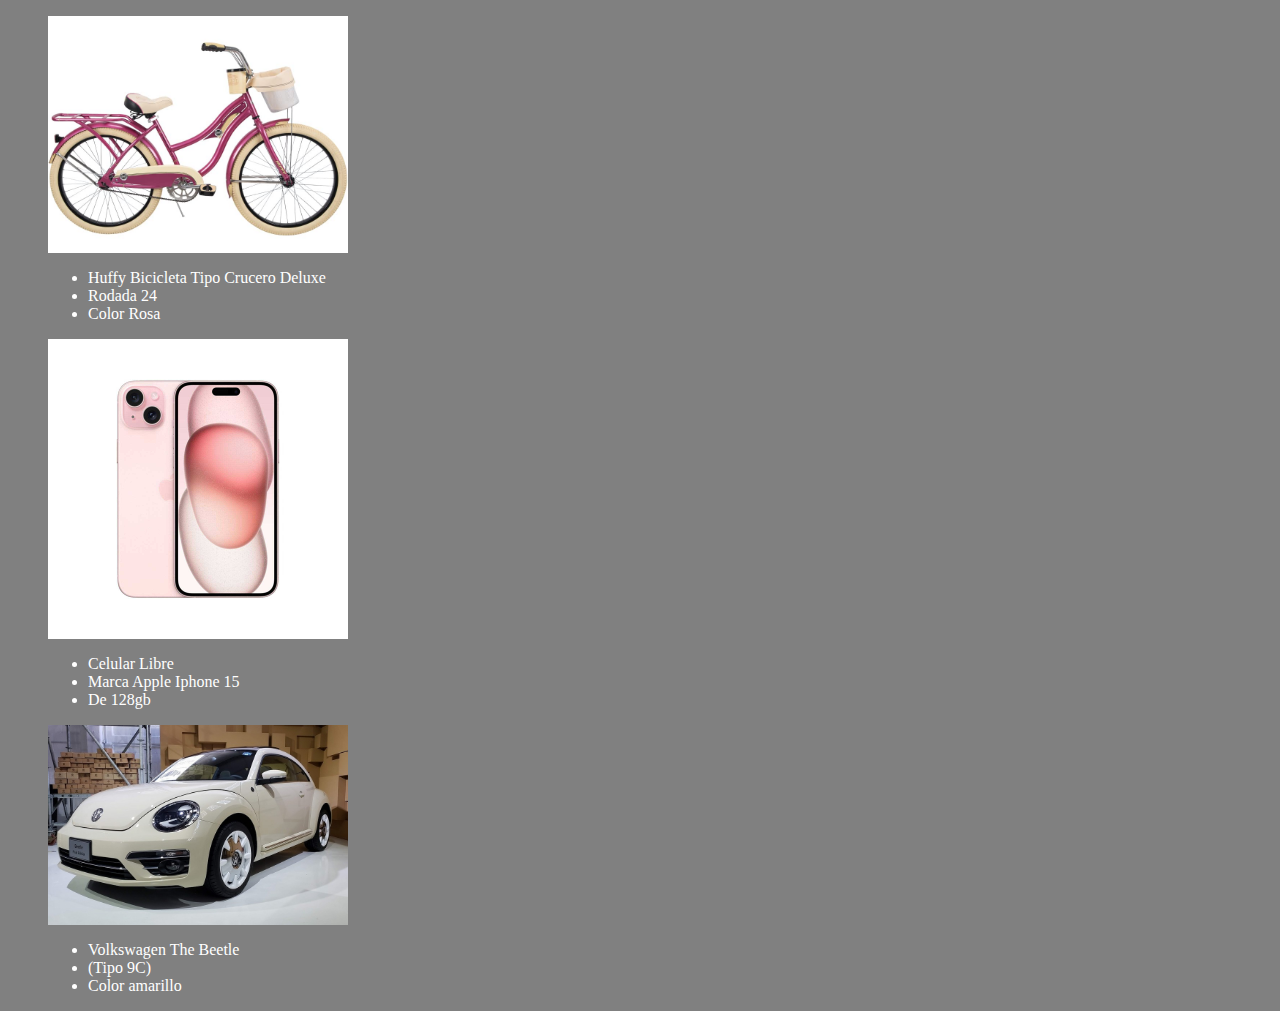
<file: Catalogo.HTML>
<HTML>
 <HEAD>
     <TITLE>CATALOGO</TITLE>
 </HEAD>
       <BODY bgcolor= "#e995cd"  text="white">
<link href="estilo.css" rel="stylesheet">

 <figure>
        <img src="bici.jpg" alt="Imagen de una Bici" width="300">
        <figcaption>
        <ul>
                  <li>Huffy Bicicleta Tipo Crucero Deluxe</li>
                  <li>Rodada 24</li>
                  <li>Color Rosa</li>
        </ul>
        </figcaption>
 </figure>
 
 <figure>
        <img src="celular.jpg" alt="Imagen de celular" width="300">
        <figcaption>
        <ul>
                  <li>Celular Libre</li>
                  <li>Marca Apple Iphone 15</li>
                  <li>De 128gb</li>
        </ul>
        </figcaption>
 </figure>
 
 <figure>
        <img src="carro.jpg" alt="Imagen de carro" width="300">
        <figcaption>
        <ul>
                 <li>Volkswagen The Beetle</li>
                 <li>(Tipo 9C)</li> 
                 <li>Color amarillo</li> 
       </ul>
       </figcaption>
 </figure>
        </BODY>
</HTML>
</file>
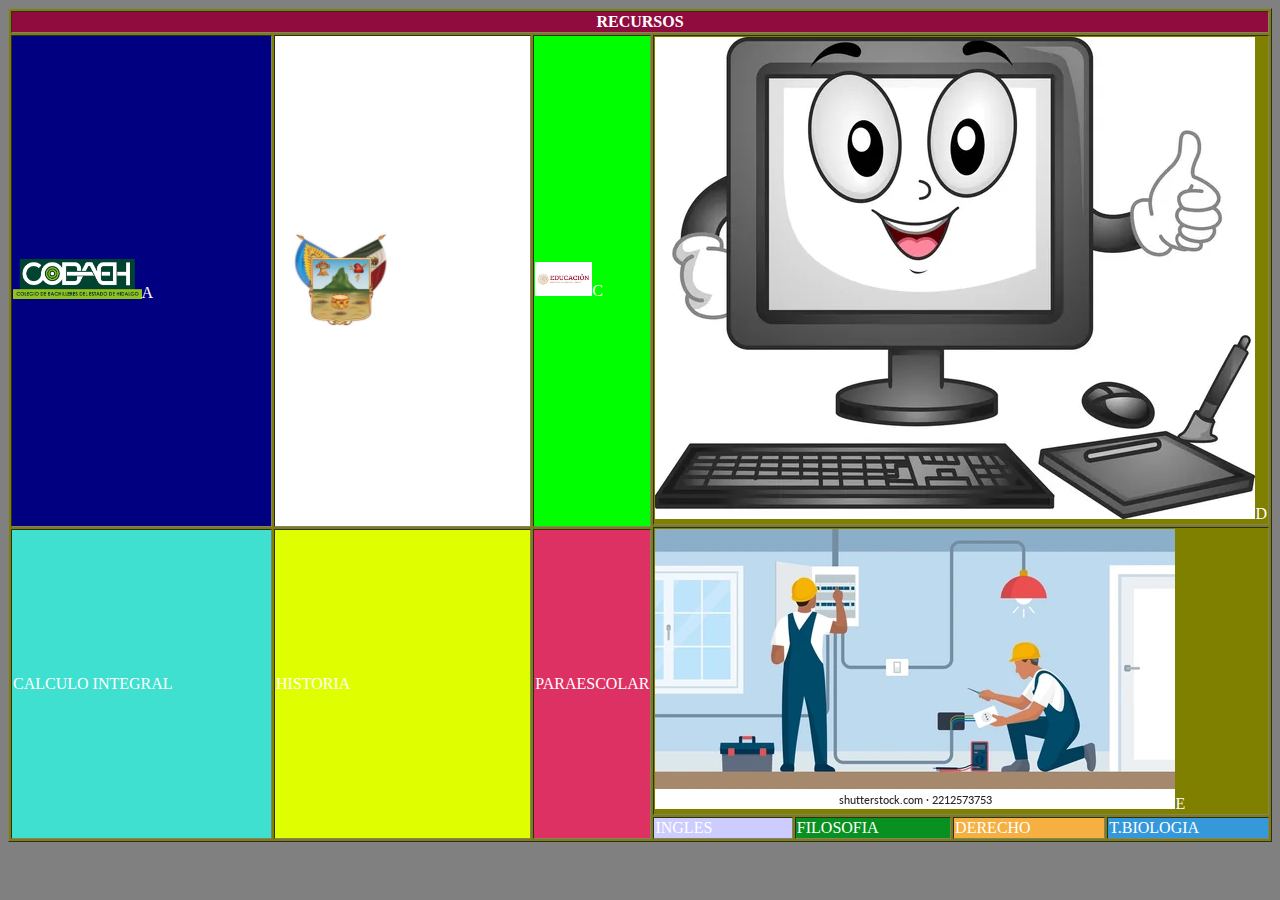
<file: EJERCICIO TABLA.HTML>
<HTML>
<HEAD>
             <TITLE>EJERCICIO TABLA</TITLE>
</HEAD>
<BODY>  
<link href="estilo.css" rel="stylesheet">
       
             <table border="1"; border:5px bgcolor="#808000";>    
             <tr>
             <h1> 
             <th colspan="7" style= "text-align: center; color:white"; bgcolor= "#900C3F">RECURSOS</th>
             </h1>
             </tr>
             

             <tr> 
             <td rowspan="2" bgcolor="#000080";><img src="cobaeh.jpg" alt"Logo cobaeh" width="50%" height="50%";>A</td>
             <td rowspan="2" bgcolor="#ffffff";><img src="hidalgo.jpg" alt"Logo Hidalgo" width="50%" height="50%";>B</td> 
             <td rowspan="2"  bgcolor="#00FF00";><img src="sep.jpg" alt"Logo sep" width="50%" height="50%";>C</td>
             <td colspan="4"><img src="tic.jpg" alt"Logo tic">D</td>
             </tr>

             <tr>
             <td colspan="4" rowspan="2"><img src="ins.jpg" alt"Logo ins">E</td>
             </tr>

             <tr>
             <td rowspan="2"  bgcolor="#40E0D0"; width="50%" height="50%";>CALCULO INTEGRAL</td>
             <td rowspan="2"  bgcolor="#DFFF00"; width="50%" height="50%";>HISTORIA</td> 
             <td rowspan="2"  bgcolor="#DE3163"; width="50%" height="50%";>PARAESCOLAR</td>
             </tr>
      
             <tr>
             <td bgcolor="#CCCCFF"; width="50%" heigth:"50%">INGLES</td>
             <td bgcolor="##839192"; width="50%" heigth:"50%">FILOSOFIA</td>
             <td bgcolor="#f5b041"; width="50%" heigth:"50%">DERECHO</td>
             <td bgcolor="#3498db"; width="50%" heigth:"150%">T.BIOLOGIA</td>
             </tr>
</TBODY>
</HTML>
</file>
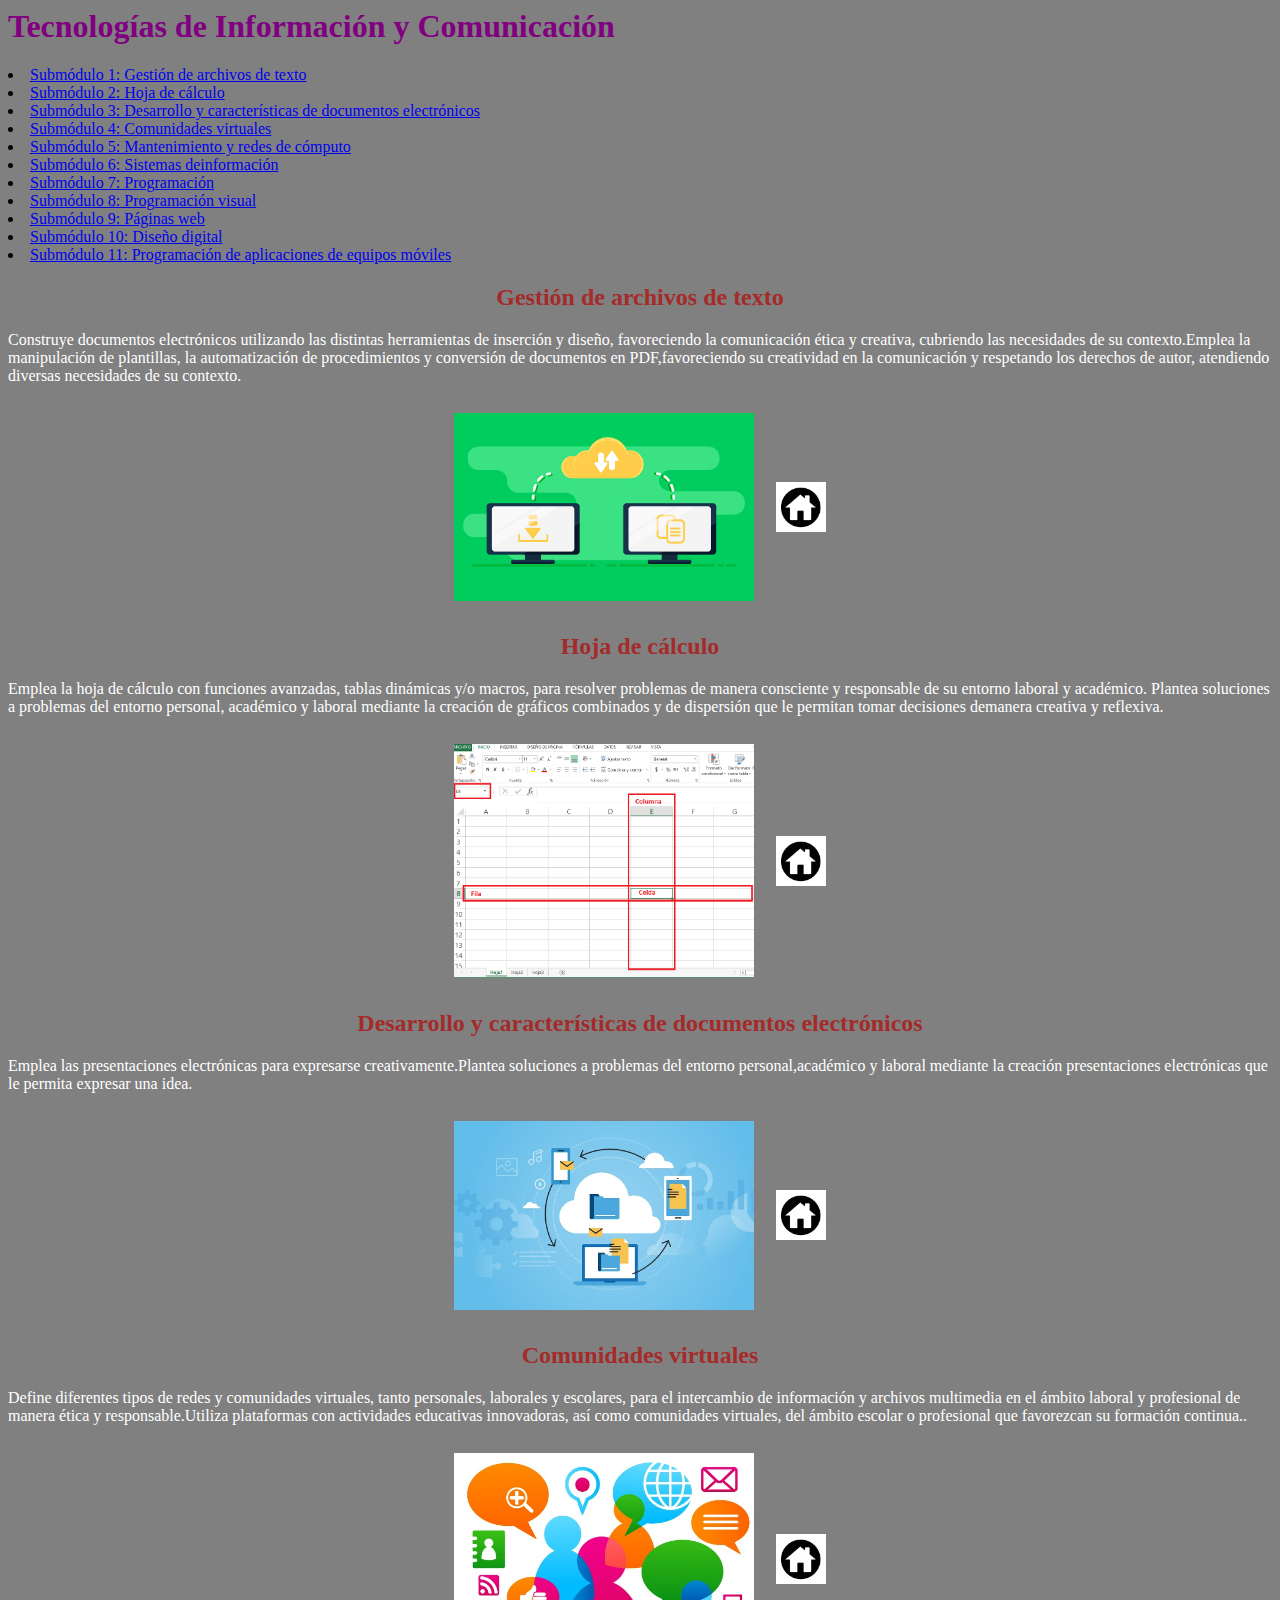
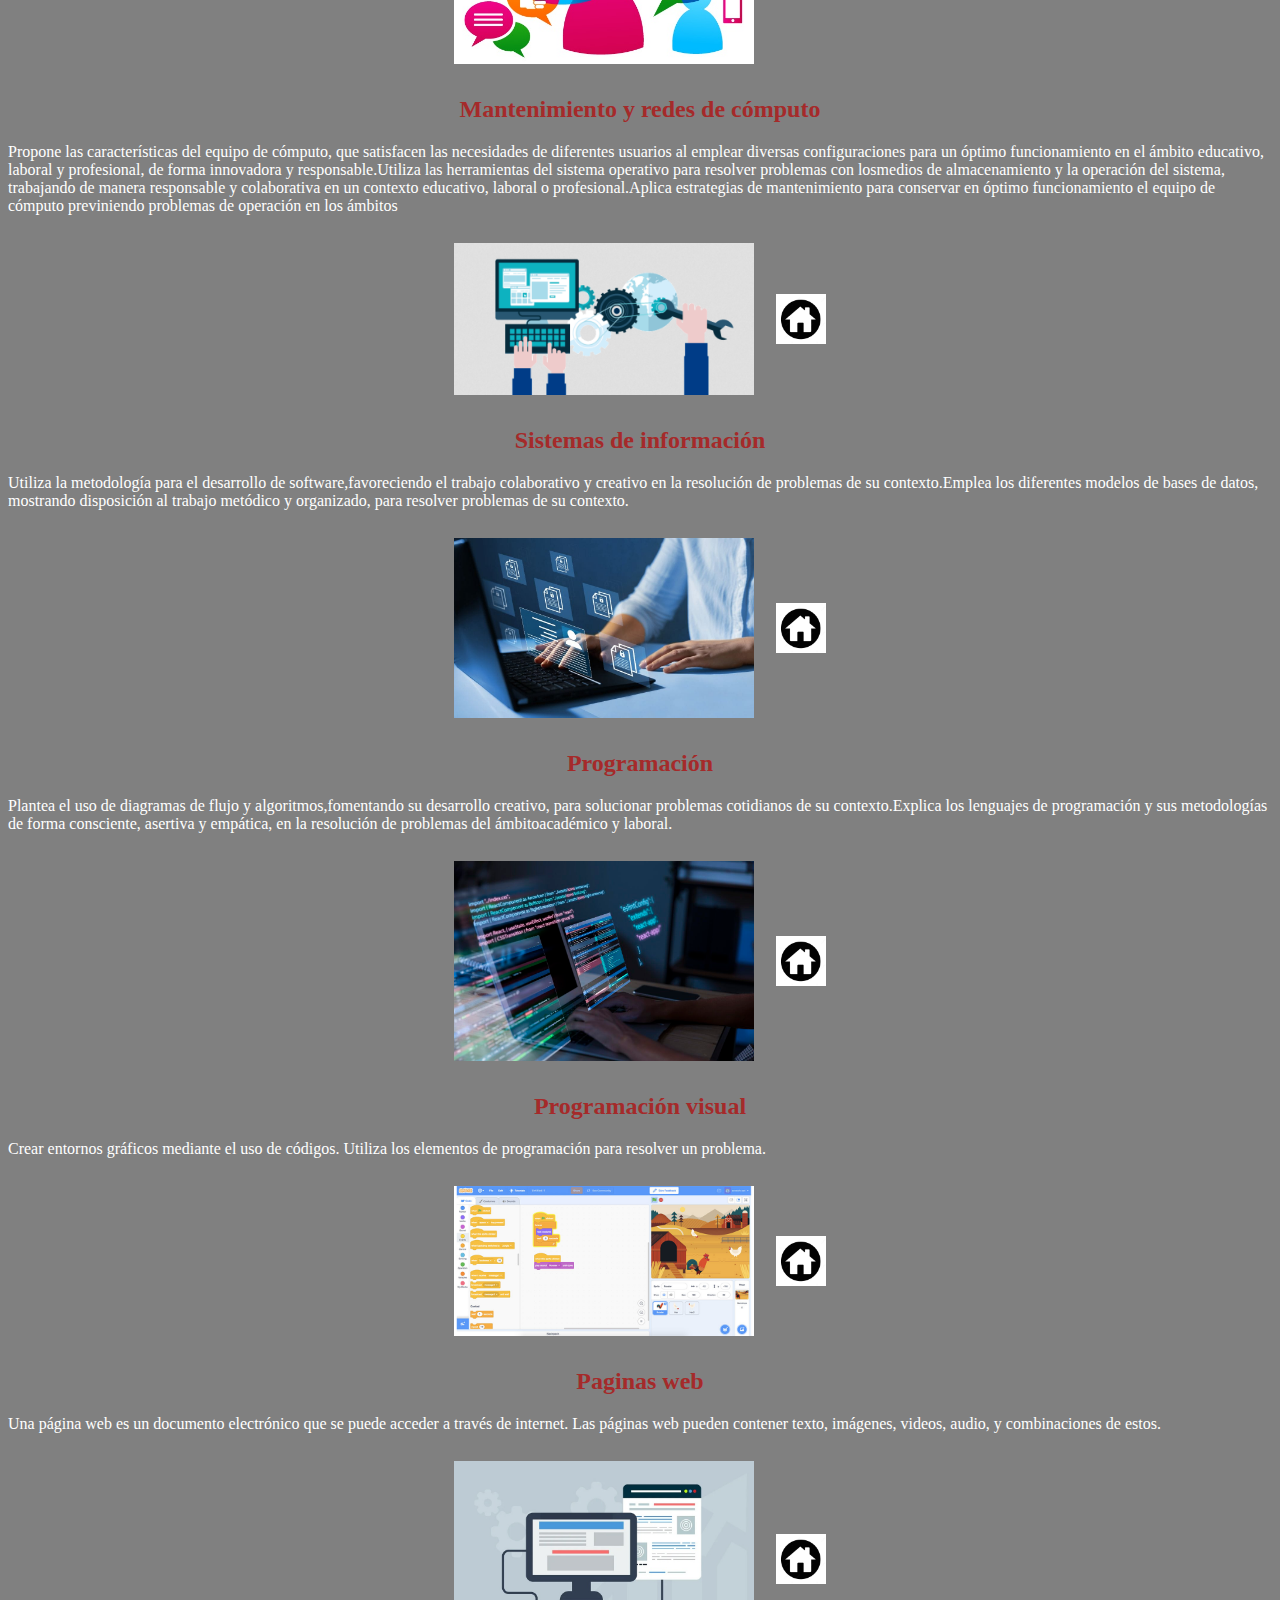
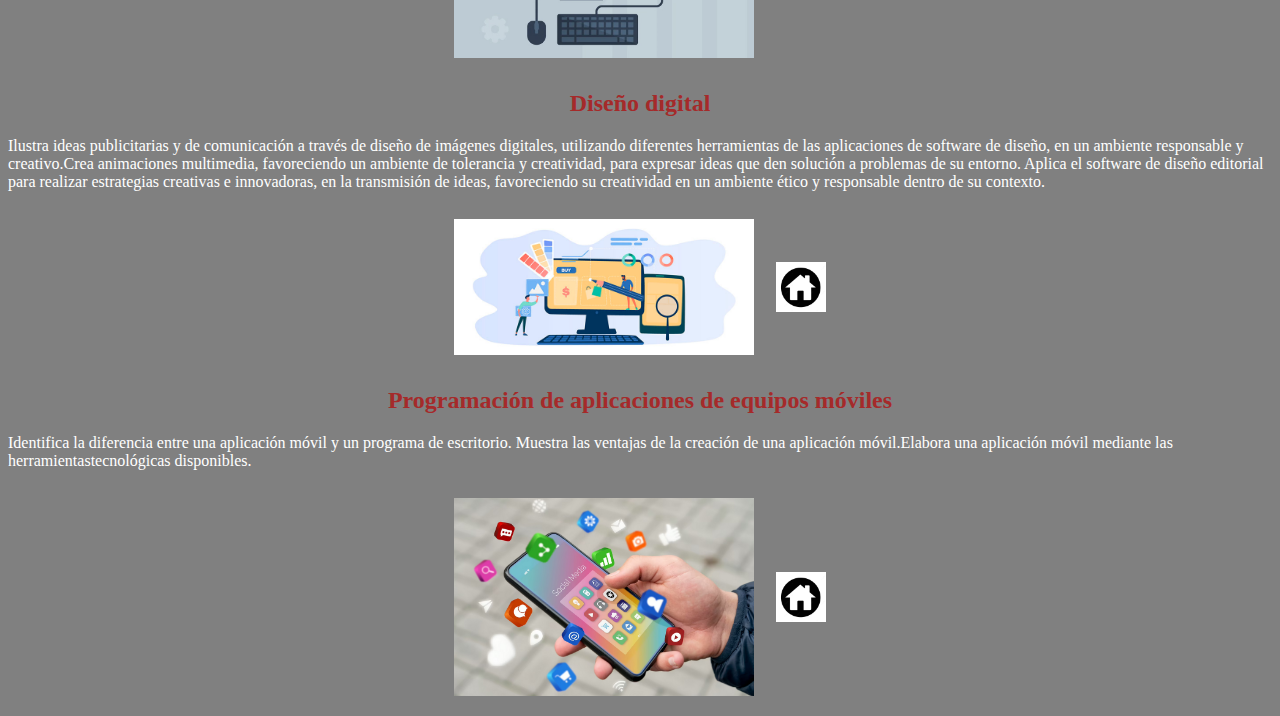
<file: hipervinculo.html>
<html>
<head>
<link href="estilo.css" rel="stylesheet">
       <title>Tecnologías de Información y Comunicación</title>
</head>
<body>

       <h1>Tecnologías de Información y Comunicación</h1>
       <li><a href="#sub1">Submódulo 1: Gestión de archivos de texto</a></li>
       <li><a href="#sub2">Submódulo 2: Hoja de cálculo</a></li>
       <li><a href="#sub3">Submódulo 3: Desarrollo y características de documentos electrónicos</a></li>  
       <li><a href="#sub4">Submódulo 4: Comunidades virtuales</a></li> 
       <li><a href="#sub5">Submódulo 5: Mantenimiento y redes de cómputo</a></li> 
       <li><a href="#sub6">Submódulo 6: Sistemas deinformación</a></li> 
       <li><a href="#sub7">Submódulo 7: Programación</a></li> 
       <li><a href="#sub8">Submódulo 8: Programación visual</a></li> 
       <li><a href="#sub9">Submódulo 9: Páginas web</a></li> 
       <li><a href="#sub10">Submódulo 10: Diseño digital</a></li>                            
       <li><a href="#sub11">Submódulo 11: Programación de aplicaciones de equipos móviles</a></li> 
     
       <h2 id="sub1"><center>Gestión de archivos de texto</center></h2>
       <p>Construye documentos electrónicos utilizando las distintas herramientas de inserción y diseño, favoreciendo la comunicación ética y creativa, cubriendo las necesidades de su contexto.Emplea la manipulación de plantillas, la automatización de procedimientos y conversión de documentos en PDF,favoreciendo su creatividad en la comunicación y respetando los derechos de autor, atendiendo diversas necesidades de su contexto.</p>
<center>      
<table border="0" cellpadding="10">
<tr>
<td align="center">
<img src="gestion.jpg" alt="gestion" width="300">
</td>
<td align="center">
<a href="#top">
<center><img src="casa.jpg" width="50" alt="inicio" title="volver al inicio">
</a>
</td>
</tr>
</table>
</center>

<h2 id="sub2"><center>Hoja de cálculo</center></h2>
<p>Emplea la hoja de cálculo con funciones avanzadas, tablas dinámicas y/o macros, para resolver problemas de manera consciente y responsable de su entorno laboral y académico. Plantea soluciones a problemas del entorno personal, académico y laboral mediante la creación de gráficos combinados y de dispersión que le permitan tomar decisiones demanera creativa y reflexiva.</p>
<center>
<table border="0" cellpadding="10">
<tr>
<td align="center">
<img src="cal.png" alt="calculo" width="300">
</td>
<td align="center">
<a href="#top">
<center><img src="casa.jpg" width="50" alt="inicio" title="volver al inicio">
</a>
</td>
</tr>
</table>
</center>

<h2 id="sub3"><center>Desarrollo y características de documentos electrónicos<center></h2>
<p>Emplea las presentaciones electrónicas para expresarse creativamente.Plantea soluciones a problemas del entorno personal,académico y laboral mediante la creación presentaciones electrónicas que le permita expresar una idea.</p>
<center>
<table border="0" cellpadding="10">
<tr>
<td align="center">
<img src="electro.jpg" alt="electro" width="300">
</td>
<td align="center">
<a href="#top">
<center><img src="casa.jpg" width="50" alt="inicio" title="volver al inicio">
</a>
</td>
</tr>
</table>
</center>

<h2 id="sub4"><center>Comunidades virtuales</center></h2>
<p>Define diferentes tipos de redes y comunidades virtuales, tanto personales, laborales y escolares, para el intercambio de información y archivos multimedia en el ámbito laboral y profesional de manera ética y responsable.Utiliza plataformas con actividades educativas innovadoras, así como comunidades virtuales, del ámbito escolar o profesional que favorezcan su formación continua..</p>
<center>
<table border="0" cellpadding="10">
<tr>
<td align="center">
<img src="virtual.jpg" alt="virtual" width="300">
</td>
<td align="center">
<a href="#top">
<center><img src="casa.jpg" width="50" alt="inicio" title="volver al inicio">
</a>
</td>
</tr>
</table>
</center>


<h2 id="sub5"><center>Mantenimiento y redes de cómputo</center></h2>
<p>Propone las características del equipo de cómputo, que satisfacen las necesidades de diferentes usuarios al emplear diversas configuraciones para un óptimo funcionamiento en el ámbito educativo, laboral y profesional, de forma innovadora y responsable.Utiliza las herramientas del sistema operativo para resolver problemas con losmedios de almacenamiento y la operación del sistema, trabajando de manera responsable y colaborativa en un contexto educativo, laboral o profesional.Aplica estrategias de mantenimiento para conservar en óptimo funcionamiento el equipo de cómputo previniendo problemas de operación en los ámbitos</p>
<center>
<table border="0" cellpadding="10">
<tr>
<td align="center">
<img src="com.png" alt="red" width="300">
</td>
<td align="center">
<a href="#top">
<center><img src="casa.jpg" width="50" alt="inicio" title="volver al inicio">
</a>
</td>
</tr>
</table>
</center>

<h2 id="sub6"><center>Sistemas de información</center></h2>
<p>Utiliza la metodología para el desarrollo de software,favoreciendo el trabajo colaborativo y creativo en la resolución de problemas de su contexto.Emplea los diferentes modelos de bases de datos, mostrando disposición al trabajo metódico y organizado, para resolver problemas de su contexto.</p>
<center>
<table border="0" cellpadding="10">
<tr>
<td align="center">
<img src="informacion.jpg" alt="inf" width="300">
</td>
<td align="center">
<a href="#top">
<center><img src="casa.jpg" width="50" alt="inicio" title="volver al inicio">
</a>
</td>
</tr>
</table>
</center>

<h2 id="sub7"><center>Programación</center></h2>
<p>Plantea el uso de diagramas de flujo y algoritmos,fomentando su desarrollo creativo, para solucionar problemas cotidianos de su contexto.Explica los lenguajes de programación y sus metodologías de forma consciente, asertiva y empática, en la resolución de problemas del ámbitoacadémico y laboral.</p>
<center>
<table border="0" cellpadding="10">
<tr>
<td align="center">
<img src="program.jpg" alt="program" width="300">
</td>
<td align="center">
<a href="#top">
<center><img src="casa.jpg" width="50" alt="inicio" title="volver al inicio">
</a>
</td>
</tr>
</table>
</center>

<h2 id="sub8"><center>Programación visual</center></h2>
<p>Crear entornos gráficos mediante el uso de códigos. Utiliza los elementos de programación para resolver un problema.</p>
<center>
<table border="0" cellpadding="10">
<tr>
<td align="center">
<img src="programv.jpg" alt="visual" width="300">
</td>
<td align="center">
<a href="#top">
<center><img src="casa.jpg" width="50" alt="inicio" title="volver al inicio">
</a>
</td>
</tr>
</table>
</center>

<h2 id="sub9"><center>Paginas web</center></h2>
<p>Una página web es un documento electrónico que se puede acceder a través de internet. Las páginas web pueden contener texto, imágenes, videos, audio, y combinaciones de estos.</p>
<center>
<table border="0" cellpadding="10">
<tr>
<td align="center">
<img src="paginaweb.jpg" alt="web" width="300">
</td>
<td align="center">
<a href="#top">
<center><img src="casa.jpg" width="50" alt="inicio" title="volver al inicio">
</a>
</td>
</tr>
</table>
</center>

<h2 id="sub10"><center>Diseño digital</center></h2>
<p>Ilustra ideas publicitarias y de comunicación a través de diseño de imágenes digitales, utilizando diferentes herramientas de las aplicaciones de software de diseño, en un ambiente responsable y creativo.Crea animaciones multimedia, favoreciendo un ambiente de tolerancia y creatividad, para expresar ideas que den solución a problemas de su entorno. Aplica el software de diseño editorial para realizar estrategias creativas e innovadoras, en la transmisión de ideas, favoreciendo su creatividad en un ambiente ético y responsable dentro de su contexto.</p>
<center>
<table border="0" cellpadding="10">
<tr>
<td align="center">
<img src="diseñod.jpg" alt="digital" width="300">
</td>
<td align="center">
<a href="#top">
<center><img src="casa.jpg" width="50" alt="inicio" title="volver al inicio">
</a>
</td>
</tr>
</table>
</center>

<h2 id="sub11"><center>Programación de aplicaciones de equipos móviles</center></h2>
<p>Identifica la diferencia entre una aplicación móvil y un programa de escritorio. Muestra las ventajas de la creación de una aplicación móvil.Elabora una aplicación móvil mediante las herramientastecnológicas disponibles.</p>
<center>
<table border="0" cellpadding="10">
<tr>
<td align="center">
<img src="moviles.png" alt="movil" width="300">
</td>
<td align="center">
<a href="#top">
<center><img src="casa.jpg" width="50" alt="inicio" title="volver al inicio">
</a>
</td>
</tr>
</table>
</center>
</body>
</html>
</file>
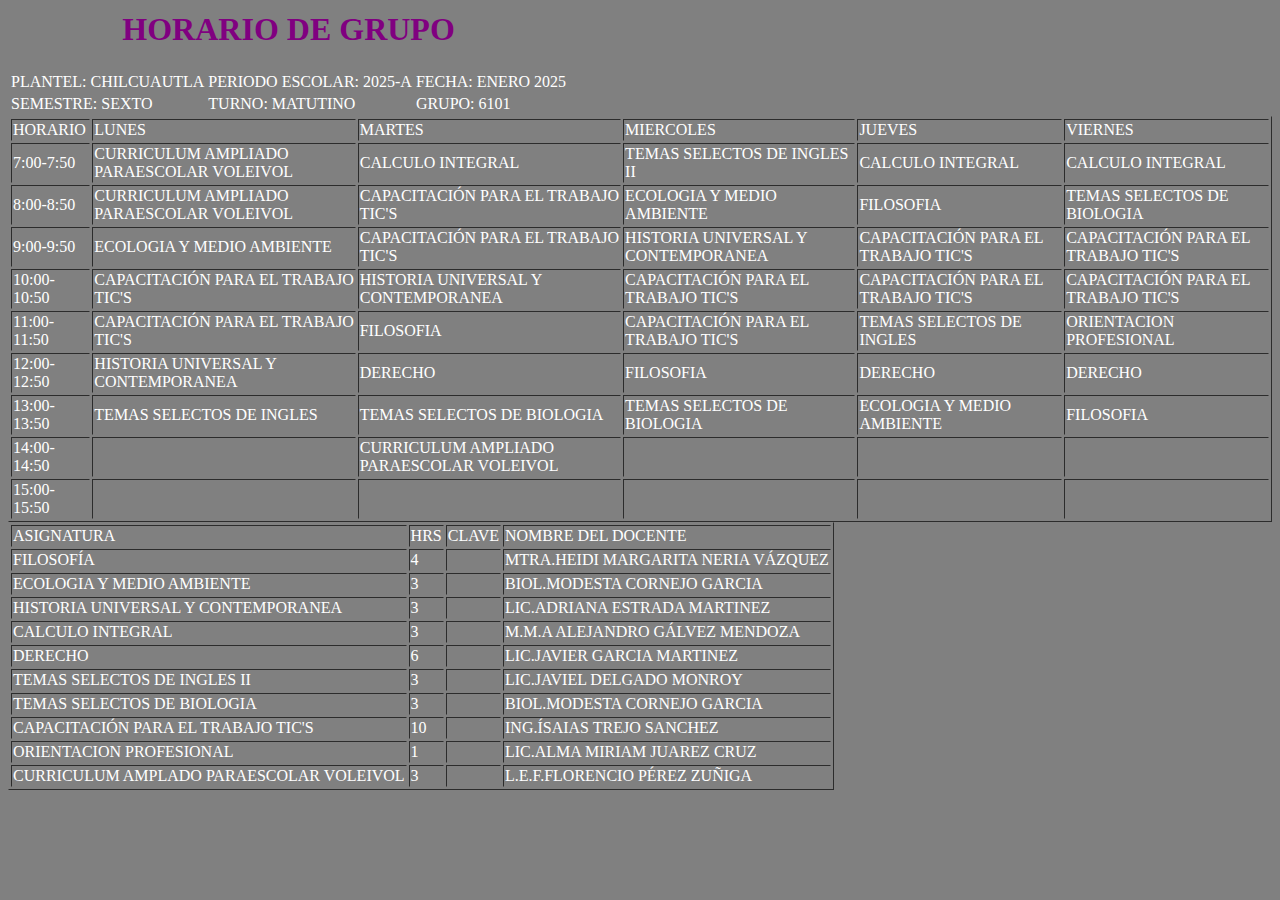
<file: Horario.html>
<html>
<head>
        <title>Horario</title>
</head>
<body>
<link href="estilo.css" rel="stylesheet">

    <table border=0>
    <tr>
    <td colspan="3"><center><h1>HORARIO DE GRUPO</h1></center></h1></td>
   
    <tr>
    <td>PLANTEL: CHILCUAUTLA</td>
    <td>PERIODO ESCOLAR: 2025-A</td>
    <td>FECHA: ENERO 2025</td>
    </tr>
    
    <tr>
    <td>SEMESTRE: SEXTO</td>
    <td>TURNO: MATUTINO</td>
    <td>GRUPO: 6101</td>
    </tr>
    </table>
    
    <table border=1>
    <tr>
    <td>HORARIO</td>
    <td>LUNES</td>
    <td>MARTES</td>
    <td>MIERCOLES</td>
    <td>JUEVES</td>
    <td>VIERNES</td>
    </tr>
    
    <tr>
    <td>7:00-7:50</td>
    <td>CURRICULUM AMPLIADO PARAESCOLAR VOLEIVOL</td>
    <td>CALCULO INTEGRAL</td>
    <td>TEMAS SELECTOS DE INGLES II</td>
    <td>CALCULO INTEGRAL</td>
    <td>CALCULO INTEGRAL</td>
    </tr>
    
    <tr>
    <td>8:00-8:50</td>
    <td>CURRICULUM AMPLIADO PARAESCOLAR VOLEIVOL</td>
    <td>CAPACITACIÓN PARA EL TRABAJO TIC'S</td>
    <td>ECOLOGIA Y MEDIO AMBIENTE</td>
    <td>FILOSOFIA</td>
    <td>TEMAS SELECTOS DE BIOLOGIA</td>
    </tr>
    
    <tr>
    <td>9:00-9:50</td>
    <td>ECOLOGIA Y MEDIO AMBIENTE</td>
    <td>CAPACITACIÓN PARA EL TRABAJO TIC'S</td>
    <td>HISTORIA UNIVERSAL Y CONTEMPORANEA</td>
    <td>CAPACITACIÓN PARA EL TRABAJO TIC'S</td>
    <td>CAPACITACIÓN PARA EL TRABAJO TIC'S</td>
    </tr>
    
     <tr>
    <td>10:00-10:50</td>
    <td>CAPACITACIÓN PARA EL TRABAJO TIC'S</td>
    <td>HISTORIA UNIVERSAL Y CONTEMPORANEA</td>
    <td>CAPACITACIÓN PARA EL TRABAJO TIC'S</td>
    <td>CAPACITACIÓN PARA EL TRABAJO TIC'S</td>
    <td>CAPACITACIÓN PARA EL TRABAJO TIC'S</td>
    </tr>
    
    <tr>
    <td>11:00-11:50</td>
    <td>CAPACITACIÓN PARA EL TRABAJO TIC'S</td>
    <td>FILOSOFIA</td>
    <td>CAPACITACIÓN PARA EL TRABAJO TIC'S</td>
    <td>TEMAS SELECTOS DE INGLES</td>
    <td>ORIENTACION PROFESIONAL</td>
    </tr>
    
     <tr>
    <td>12:00-12:50</td>
    <td>HISTORIA UNIVERSAL Y CONTEMPORANEA</td>
    <td>DERECHO</td>
    <td>FILOSOFIA</td>
    <td>DERECHO</td>
    <td>DERECHO</td>
    </tr>
    
    <tr>
    <td>13:00-13:50</td>
    <td>TEMAS SELECTOS DE INGLES</td>
    <td>TEMAS SELECTOS DE BIOLOGIA</td>
    <td>TEMAS SELECTOS DE BIOLOGIA</td>
    <td>ECOLOGIA Y MEDIO AMBIENTE</td>
    <td>FILOSOFIA</td>
    </tr>
    
    <tr>
    <td>14:00-14:50</td>
    <td></td>
    <td>CURRICULUM AMPLIADO PARAESCOLAR VOLEIVOL</td>
    <td></td>
    <td></td>
    <td></td>
    </tr>
    
    <tr>
    <td>15:00-15:50</td>
    <td></td>
    <td></td>
    <td></td>
    <td></td>
    <td></td>
    </table>
    
    <table border=1>
    <tr>
    <td>ASIGNATURA</td>
    <td>HRS</td>
    <td>CLAVE</td>
    <td>NOMBRE DEL DOCENTE</td>
    </tr>
   
    <tr>
    <td>FILOSOFÍA</td>
    <td>4</td>
    <td></td>
    <td>MTRA.HEIDI MARGARITA NERIA VÁZQUEZ</td>
    </tr>
    
    <tr>
    <td>ECOLOGIA Y MEDIO AMBIENTE</td>
    <td>3</td>
    <td></td>
    <td>BIOL.MODESTA CORNEJO GARCIA</td>
    </tr>
    
    <tr>
    <td>HISTORIA UNIVERSAL Y CONTEMPORANEA</td>
    <td>3</td>
    <td></td>
    <td>LIC.ADRIANA ESTRADA MARTINEZ</td>
    </tr>
    
    <tr>
    <td>CALCULO INTEGRAL</td>
    <td>3</td>
    <td></td>
    <td>M.M.A ALEJANDRO GÁLVEZ MENDOZA</td>
    </tr>
    
    <tr>
    <td>DERECHO</td>
    <td>6</td>
    <td></td>
    <td>LIC.JAVIER GARCIA MARTINEZ</td>
    </tr>
    
    <tr>
    <td>TEMAS SELECTOS DE INGLES II</td>
    <td>3</td>
    <td></td>
    <td>LIC.JAVIEL DELGADO MONROY</td>
    </tr>
    
    <tr>
    <td>TEMAS SELECTOS DE BIOLOGIA</td>
    <td>3</td>
    <td></td>
    <td>BIOL.MODESTA CORNEJO GARCIA</td>
    </tr>
    
    <tr>
    <td>CAPACITACIÓN PARA EL TRABAJO TIC'S</td>
    <td>10</td>
    <td></td>
    <td>ING.ÍSAIAS TREJO SANCHEZ</td>
    </tr>
    
    <tr>
    <td>ORIENTACION PROFESIONAL</td>
    <td>1</td>
    <td></td>
    <td>LIC.ALMA MIRIAM JUAREZ CRUZ</td>
    </tr>
    
    <tr>
    <td>CURRICULUM AMPLADO PARAESCOLAR VOLEIVOL</td>
    <td>3</td>
    <td></td>
    <td>L.E.F.FLORENCIO PÉREZ ZUÑIGA</td>
    </tr>
    </table>
    
    
</body>
</html>
</file>
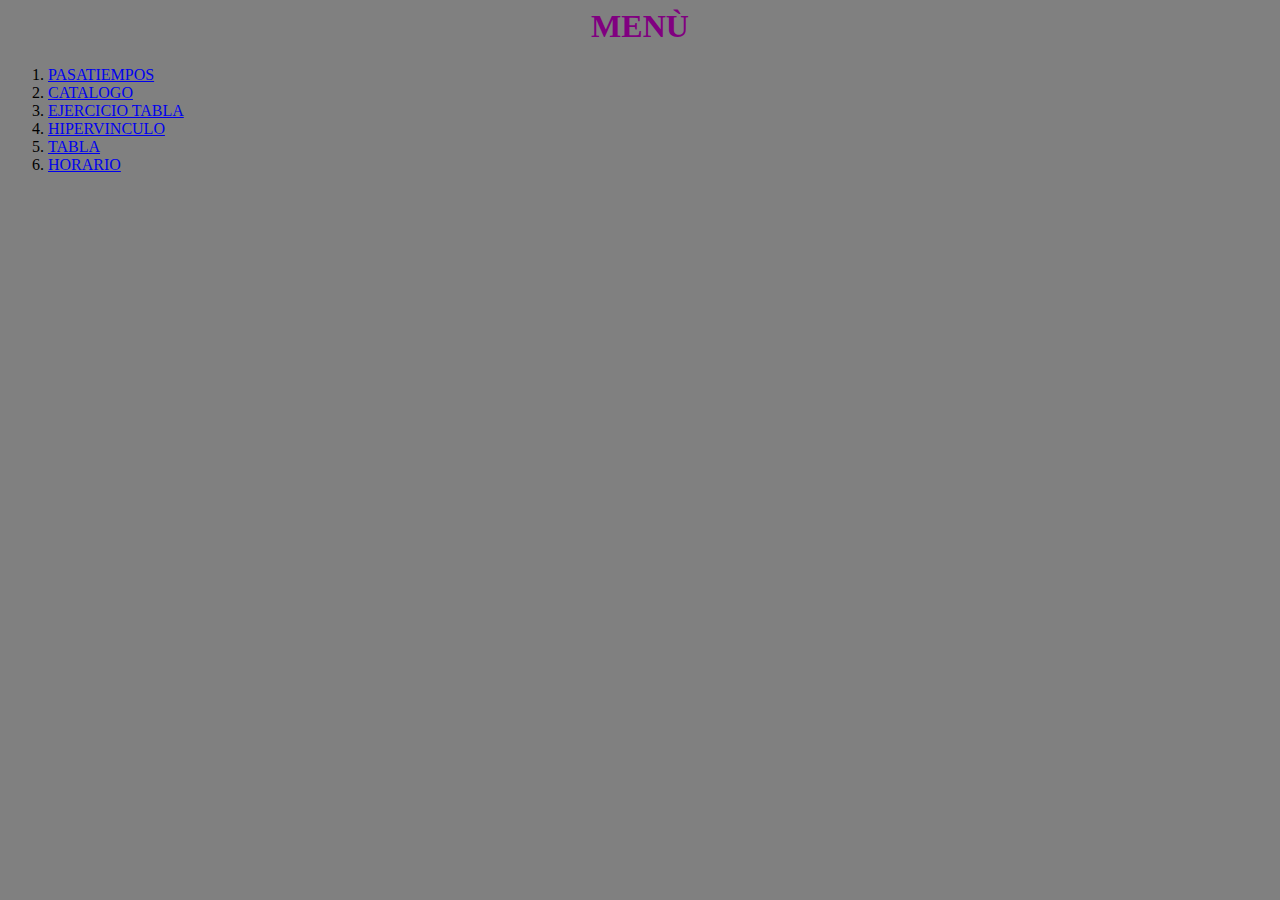
<file: menu.html>
<html>
<head>
<title>MENÙ</title>
</head>
<body>
<link href="estilo.css" rel="stylesheet">

<h1><center>MENÙ</center></h1>
<ol>
<li><a href="pasatiempos.HTML" target="Temas">PASATIEMPOS</a></li>
<li><a href="Catalogo.HTML" target="Temas">CATALOGO</a></li>
<li><a href="EJERCICIO TABLA.HTML" target="Temas">EJERCICIO TABLA</a></li>
<li><a href="hipervinculo.html" target="Temas">HIPERVINCULO</a></li>
<li><a href="Tabla.html" target="Temas">TABLA</a></li>
<li><a href="Horario.html" target="Temas">HORARIO</a></li>
</ol>
</body>
</html>
</file>
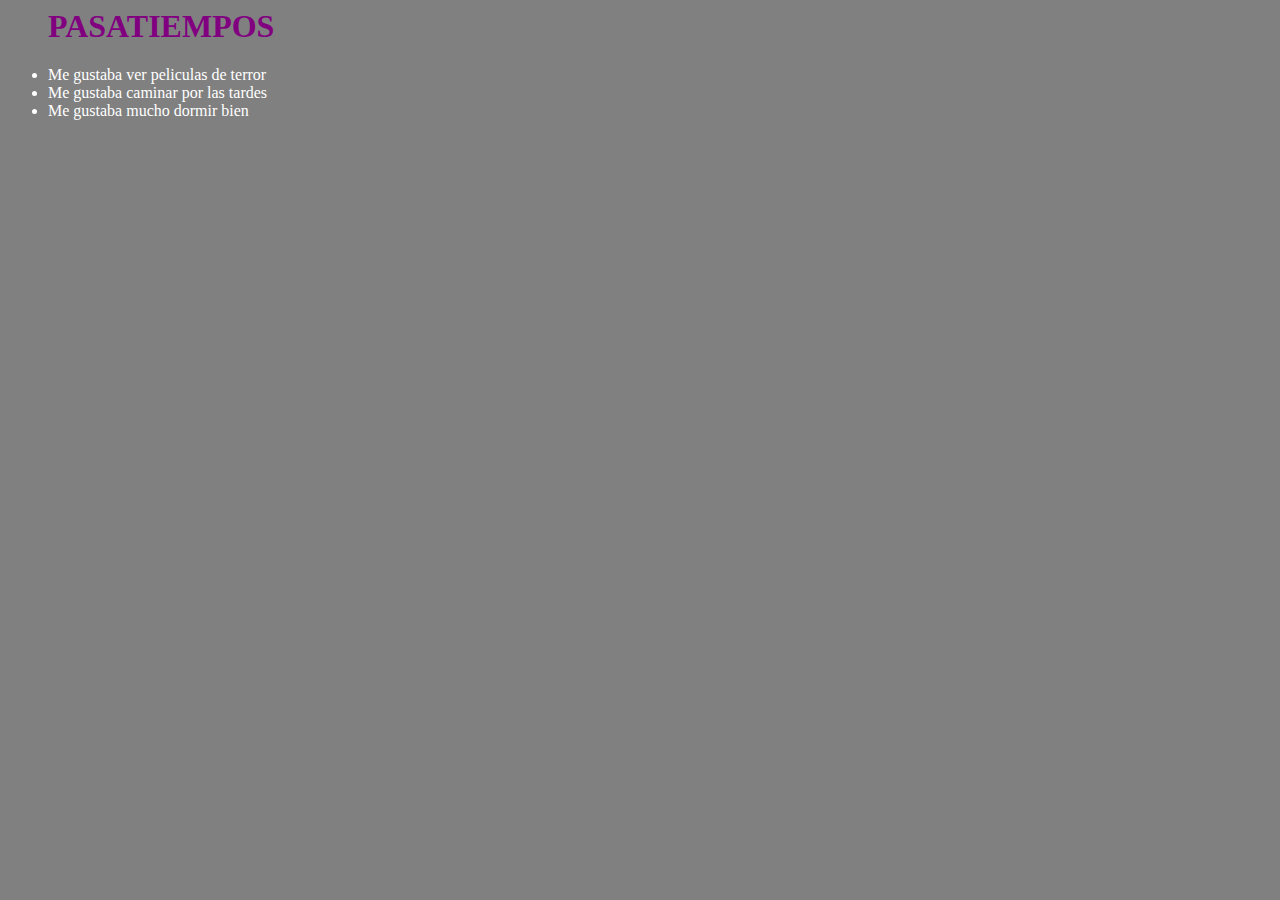
<file: pasatiempos.HTML>
<HTML>
<HEAD>
<TITLE>PASATIEMPOS</TITLE>
</HEAD>
<BODY>
<link href="estilo.css" rel="stylesheet">
<ul>
<h1>PASATIEMPOS</h1>
<li>Me gustaba ver peliculas de terror</li>
<li>Me gustaba caminar por las tardes</li>
<li>Me gustaba mucho dormir bien</li>
</ul>
</BODY>
</HTML>
</file>
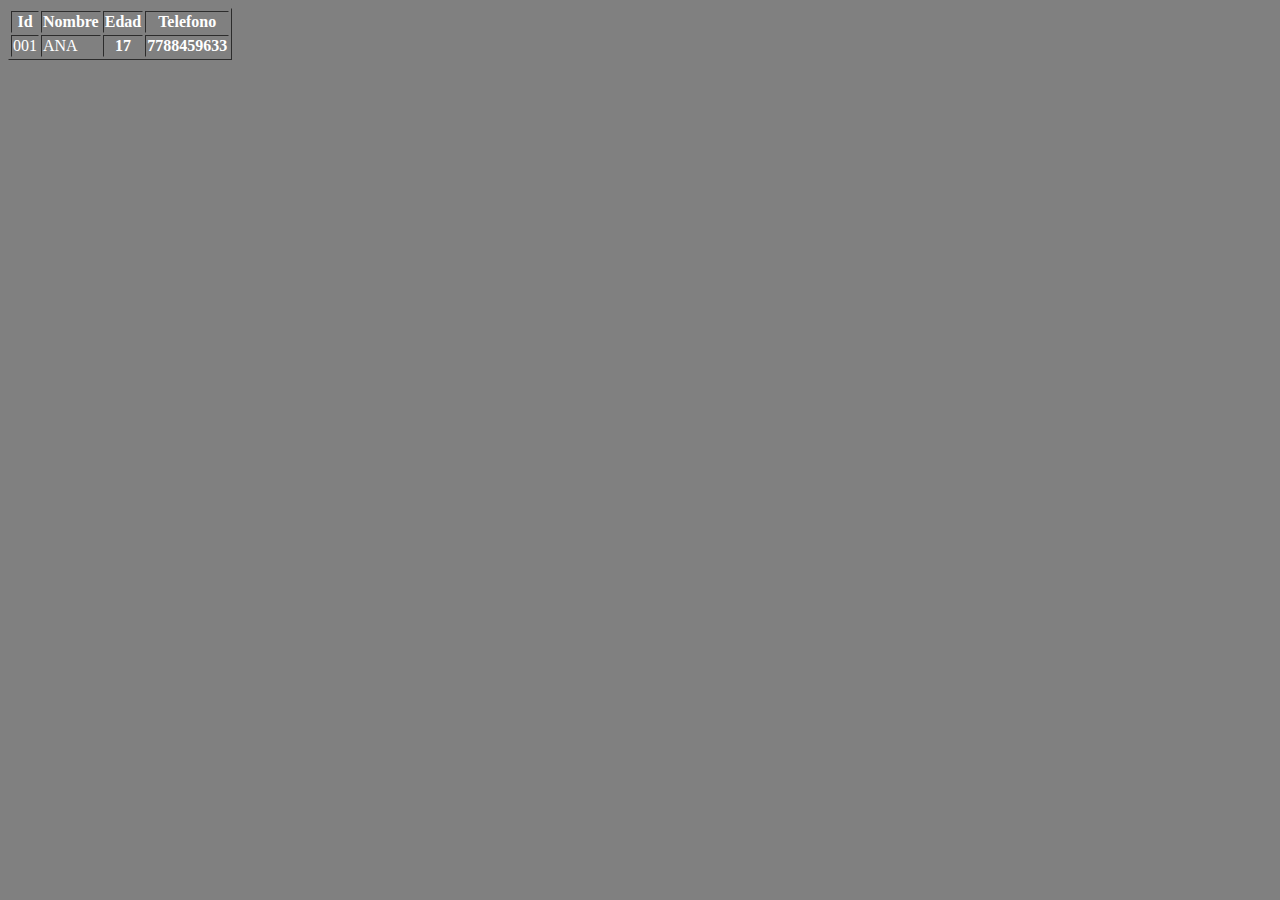
<file: Tabla.html>
<HTML>
<HEAD>
         <TITLE>AGENDA 2025</TITLE>
</HEAD>
         <BODY>
<link href="estilo.css" rel="stylesheet">

         <table border=1>
         <tr>
         <th>Id</th><th>Nombre</th><th>Edad</th><th>Telefono</th>
         </tr>
         <tr>
             <td>001</td><td>ANA</td><th>17</th><th>7788459633</th>
         </tr>
         </table>
</BODY>
</HTML>
</file>
<file: estilo.css>
h1
{
color:purple;
font-size:13 px;
font-weight:bold;
}

h2
{
color:brown;
font-size:15 px;
font-weight:bold;
}

body
{
background-color:grey;
}

table
{
color:white;
font-size:15 px;
}

p
{
color:white;
font-size:15 px;
}

ul
{
color:white;
font-size:15 px;
}
</file>
